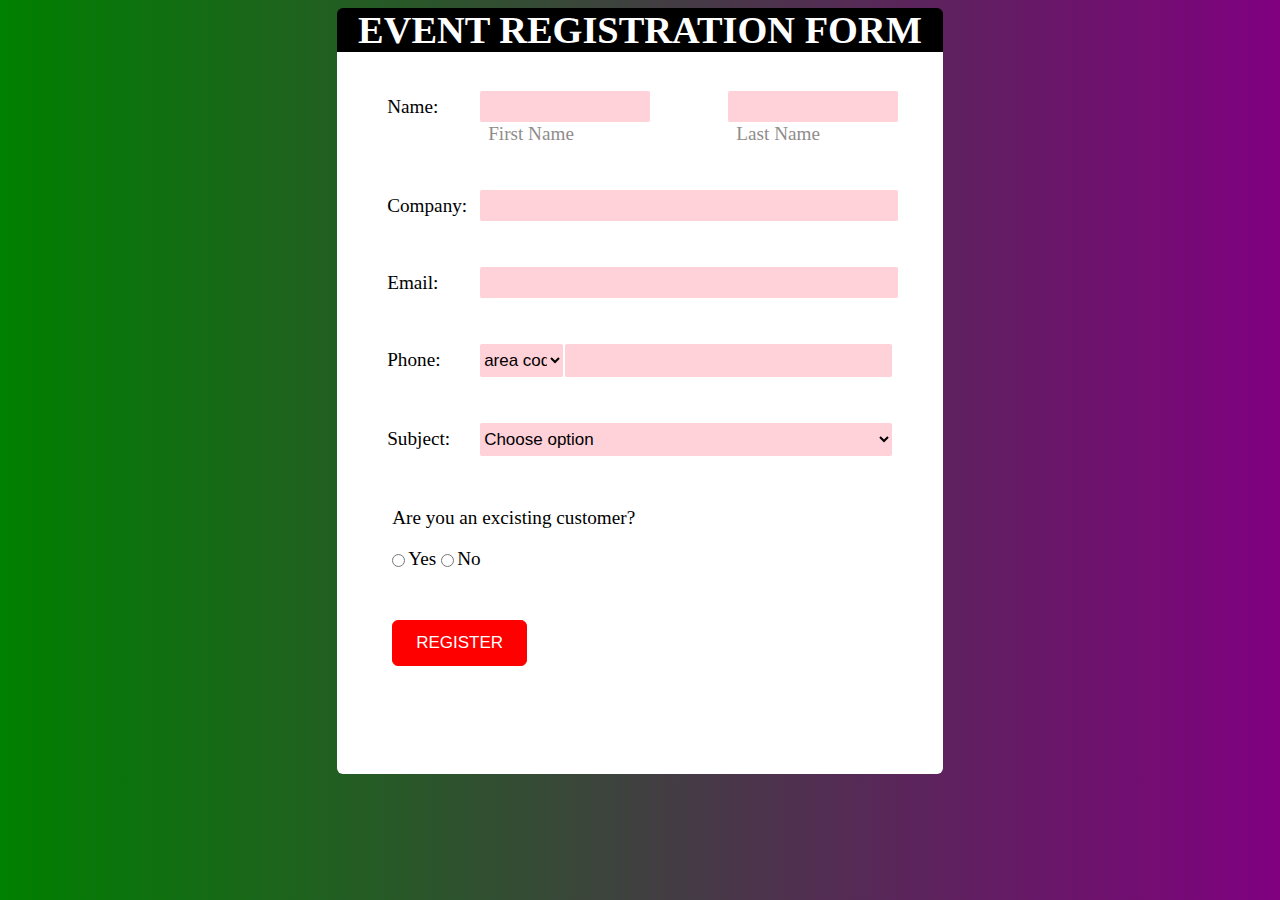
<file: index.html>
<!DOCTYPE html>
<html lang="en">

<head>
  <meta charset="UTF-8">
  <meta name="viewport" content="width=device-width, initial-scale=1.0">
  <title>Html Form</title>
  <link rel="stylesheet" href="style.css">
</head>

<body>
  <h1>EVENT REGISTRATION FORM</h1>
  <form>
    <div class="mainDiv">
      <div class="firstDiv">
        <label for="" class="label">
          Name:
        </label>
      </div>  
      <div class="fullName">
        <div class="firstName-div">
          <input type="text" id="firstName" required class="firstName">
          <div class="div-text">First Name</div>
        </div>
        <div class="firstName-div">
          <input type="text" id="lastName" required class="lastName">
          <div class="div-text">Last Name</div>
        </div>
      </div>
    </div>
    <br><br>
    <div class="mainDiv">
      <div class="firstDiv">
        <label for="" class="label">
          Company:
        </label>
      </div>
      <div class="secondDiv">
        <input type="text" id="CompanyName" required class="all">
      </div>
    </div>
    <br><br>
    <div class="mainDiv">
      <div class="firstDiv">
        <label for="" class="label">
          Email:
        </label>
      </div>
      <div class="secondDiv">
        <input type="email" id="email" required class="all">
      </div>
    </div>
    <br><br>
    <div class="mainDiv">
      <div class="firstDiv">
        <label for="" class="label">
          Phone:
        </label>
      </div>
      <div class="secondDiv">
        <div class="number_place">
          <select name="" class="codeArea" required id="phoneArea">
            <option value=""  selected>
              area code
            </option>
            <option value="">
              +92
            </option>
            <option value="">
              +91
            </option>
            
          </select>
          <input type="number" id="phoneplace"  max-length="10" class="all" required>
        </div>
      </div>
      </div>
    <br><br>
    <div class="mainDiv">
      <div class="firstDiv">
        <label for="" class="label">
          Subject:
        </label>
      </div>
      <div class="secondDiv">
        <select  class="optionArea" required>
          <option value="" selected>
            Choose option
          </option>
          <option>
            Mathematics
          </option>
          <option >
            Computer Science
          </option>
          <option >
            Physics
          </option>
        </select>
      </div>
    </div>
    <br><br>
    <div class="mainDiv">
        <div class="firstDiv-p">
          <p class="label para" for="choise">Are you an excisting customer?</p>
         </div>
        </div>
        <div class="firstDiv-choise">
         <input type="radio" id="Yes" name="choise" class="para"> Yes
         <input type="radio" name="choise" id="No" class="para"> No
        </div> 
    
    <br><br>
    <div class="firstDiv-choise">
      <button class="label para">REGISTER</button>
    </div>
  </form>
</body>
</html>
</file>
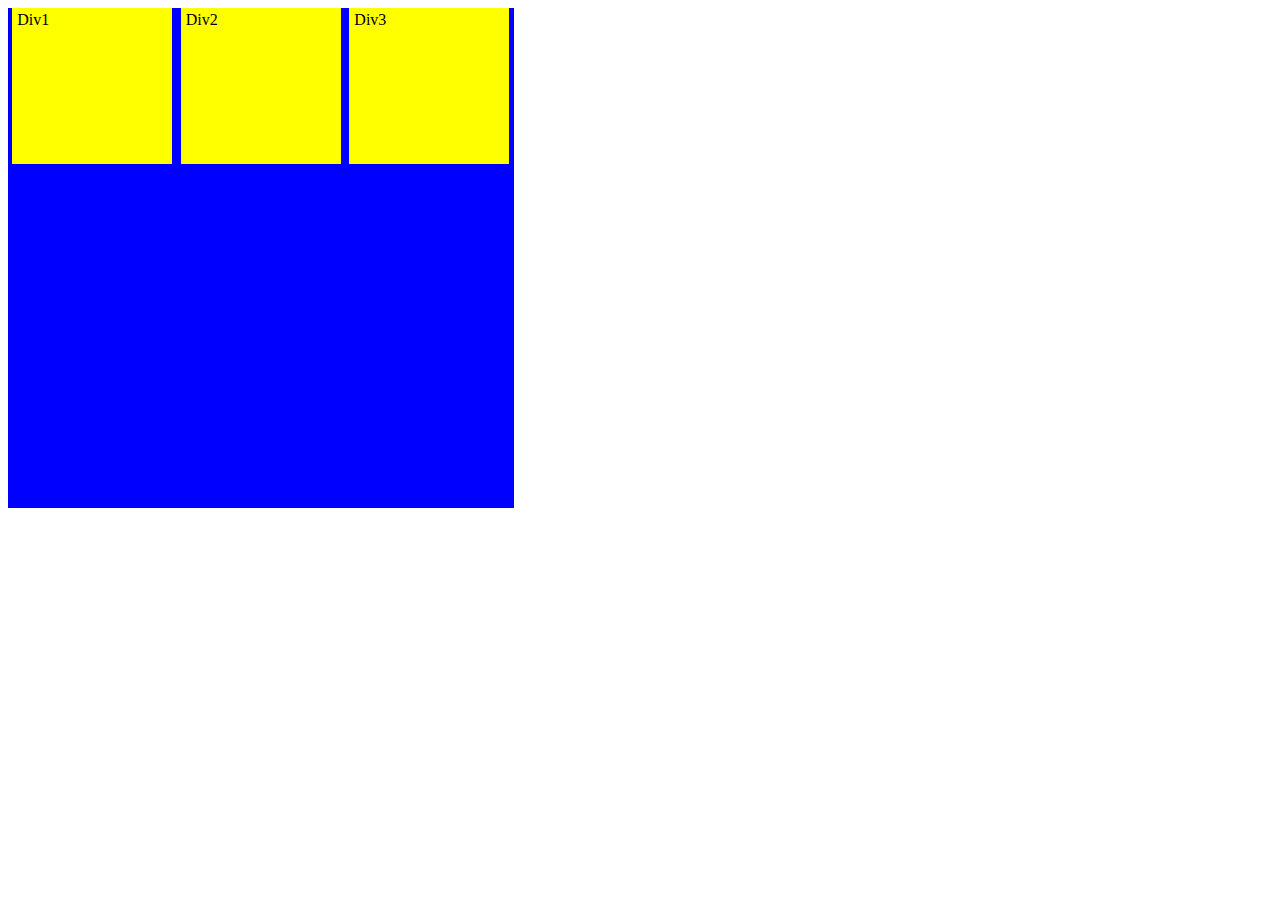
<file: div.html>
<!DOCTYPE html>
<html lang="en">
<head>
    <meta charset="UTF-8">
    <meta name="viewport" content="width=device-width, initial-scale=1.0">
    <title>Document</title>
    <style>
        .container{
            width: 40%;
            height: 500px;
            background-color: blue;
            display: flex;
        }
        .div{
            width: 150px;
            height: 150px;
            background-color: yellow;
            margin: 0 auto;
            padding: 3px 5px;
        }

    </style>
</head>
<body>
<div class="container">
    <div class="div">Div1</div>
    <div class="div">Div2</div>
    <div class="div">Div3</div>
</div>
</body>
</html>
</file>
<file: style.css>
body {
  background: linear-gradient(to left, purple, green);
   font-size: larger;
}
.mainDiv{
  display: flex;
  align-items: flex-start;
  /* border:4px solid red; */
}
.firstDiv{
  /* border: 2px solid green; */
  display: flex;
  justify-content: flex-start;
  flex: 1;
}
.secondDiv{
/* border: 2px solid blue; */
flex: 4.5;
}
.firstDiv-p{
  /* border: 2px solid green; */
  display: flex;
  justify-content: space-between;
  flex: 1;
}
.firstDiv-choise{
  /* border: 2px solid green; */
  display: flex;
  justify-content: flex-start;
  flex: 1;
}
.para{
  margin-left: 5px;
}
.fullName{
   /* border: 2px solid blue; */
   display: flex;
   flex: 4.5;
   justify-content: space-between;
  }

form {
  background-color: #fff;
  width: 40%;
  height: 90%;
  padding: 3% 4%;
  padding-bottom: 60px;
  border-bottom-left-radius: 6px;
  border-bottom-right-radius: 6px;
  margin: 0 auto;
  /* border: 3px solid red; */
}
h1 {
  background-color: #000;
  width: 48%;
  margin: 0 auto;
  position: relative;
  /* left: 24%; */
  color: white;
  border-top-left-radius: 6px;
  border-top-right-radius: 6px;
  text-align: center;
  margin-top: 1px;
  margin-bottom: auto;
}
.firstName,
.lastName {
  font-size: 25px;
  width: 100%;
  background-color: rgb(255, 209, 217);
  border: 1px solid white;
  border-radius: 3px;
}
.firstName-div{
  width: 40%;
  /* border: 3px solid blueviolet; */
}
.div-text{
  margin-left: 9px;
  color: rgb(144, 140, 140);
}
.firstName:focus,
.lastName:focus {
  border: none;
  outline: none;
}
.firstName {
  /* margin: 34px 20px 10px 45px; */
}
.lastName {
  /* margin: 34px 20px 10px; */
}
.label {
  margin-top: 6px;
  /* justify-content: flex-end; */
}
.all {
  font-size: 25px;
  width: 100%;
  background-color: rgb(255, 209, 217);
  border: 1px solid white;
  border-radius: 3px;
}
.all:focus{
  border: none;
  outline: none;
}
.codeArea, .optionArea{
  font-size: 17px;
  width: 26%;
  background-color: rgb(255, 209, 217);
  border: 1px solid white;
  border-radius: 3px;
  height: 35px;
}
.codeArea:focus,
.optionArea:focus {
  border: none;
  outline: none;
}
.optionArea{
  width: 100%;
}
.number_place{
  display: flex;

}
.choise{
  margin-left: 20px;
}
button{
  background-color: red;
  color:white;
  padding: 12px 23px;
  border: 1px solid red;
  border-radius: 6px;
  outline: none;
  font-weight: 400;
  font-size: 17px;
  margin-bottom: 48px;
}
</file>
